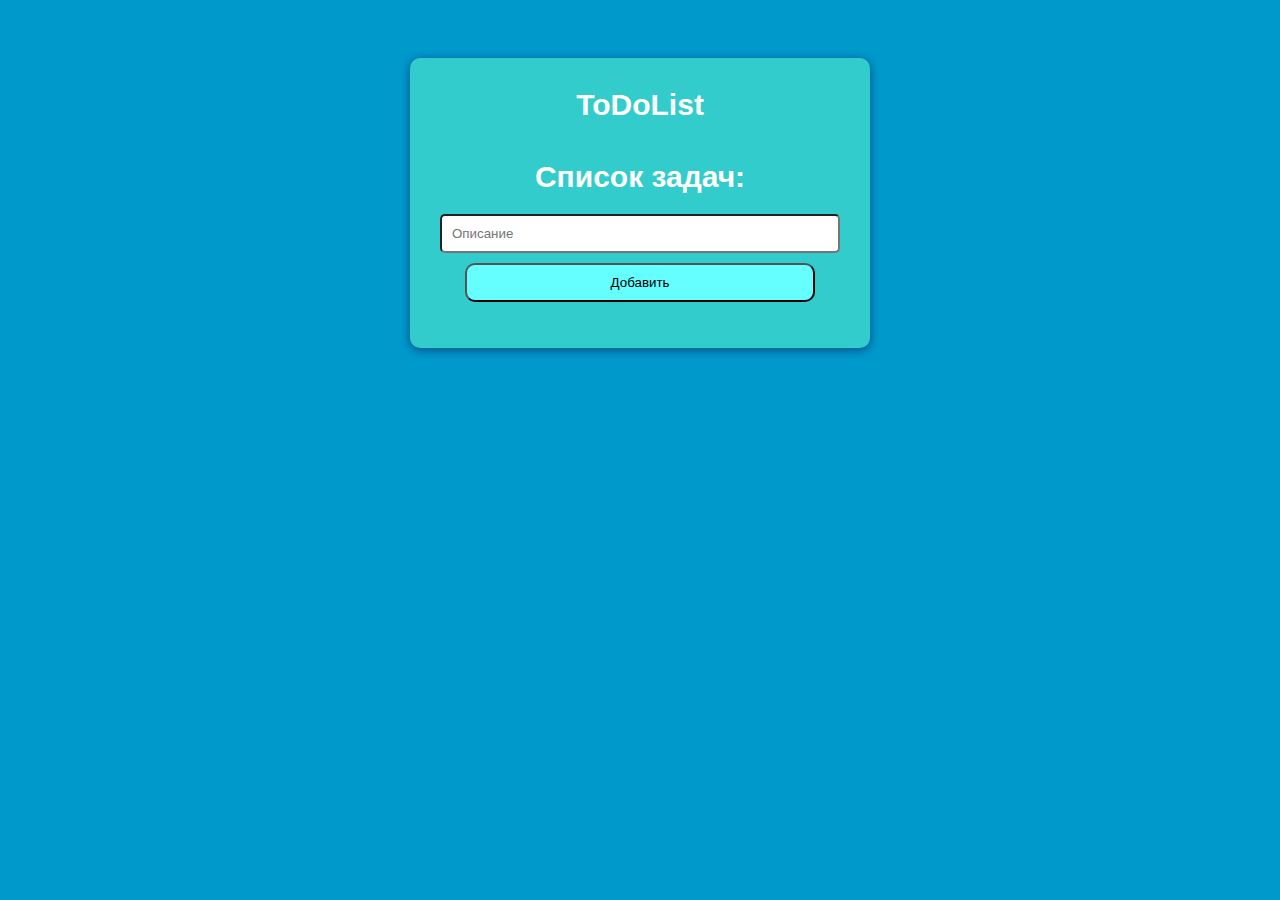
<file: ToDoList/index.html>
<!doctype html>
<html lang="ru">
<head>
    <meta charset="UTF-8">
    <meta name="viewport"
          content="width=device-width, user-scalable=no, initial-scale=1.0, maximum-scale=1.0, minimum-scale=1.0">
    <meta http-equiv="X-UA-Compatible" content="ie=edge">
    <link rel="icon" href="img/premium-icon-task-list-3194389.png">
    <link rel="stylesheet" href="style.css">
   
    <title>Список задач</title>
</head>
<body>
    
<div class="container">

   <div class="todo_list">
        <h1>ToDoList</h1>
       <br>
       <h1>Список задач:</h1>
       <div class="create_new_todo">
           <input title="УДАЛИТЬ ЗАДАЧУ CLT + ПКМ" type="text" class="message" placeholder="Описание">
           <button title="ВЫДЕЛИТЬ ЗАДАЧУ 'ПКМ'"  class="add"  >Добавить</button>
       </div>

       <div class="wrapper">
           <ul class="todo"></ul>
       </div>
   </div>
  
</div>
<script src="main.js"></script>
    <script type="text/javascript">
    document.ondragstart = noselect;
    // запрет на перетаскивание
    document.onselectstart = noselect;
    // запрет на выделение элементов страницы
    document.oncontextmenu = noselect;
    // запрет на выведение контекстного меню
    function noselect() {return false;}
</script>
</body>
</html>
</file>
<file: ToDoList/style.css>
body {
  background-color: #0099CC;
  font-family: sans-serif;
  -webkit-box-sizing: content-box;
  box-sizing: content-box; 
}


.container {
  margin: 0 auto;
  padding-top: 50px; }

.important {
  font-weight: bold;
  color: #A40E11; }

.todo_list {
  max-width: 400px;
  display: block;
  margin: 0 auto 40px;
  background-color: #33CCCC;
  padding: 30px;
  border-radius: 10px;
  -webkit-box-shadow: 0 2px 10px 0 #074b83;
  box-shadow: 0 2px 10px 0 #074b83; }

h1 {
  text-align: center;
  margin-top: 0;
  margin-bottom: 20px;
  color: #fff;
  font-size: 30px; }

.create_new_todo {
  text-align: center; }

input[type=text] {
  width: 376px;
  padding: 10px; 
border-radius: 5px;
}

button {
  margin-top: 10px;
  width: 350px;
  padding: 10px;
  cursor: pointer; 
    background: #66FFFF;
    border-radius: 10px; 
    
}



.todo {
  padding-left: 0; }
  .todo li {
    padding: 1em;
    list-style-type: none; }
    .todo li:not(:last-child) {
      border-bottom: 1px solid #000; }

input[type=checkbox] {
  opacity: 0;
  position: absolute; }

input[type=checkbox], label {
  display: inline-block;
  vertical-align: middle;
  margin: 5px;
  cursor: pointer; }

input[type=checkbox] + label:before {
  content: '';
  background: #1BA39C;
  border-radius: 5px;
  border: 2px solid #ddd;
  display: inline-block;
  vertical-align: middle;
  width: 50px;
  height: 10px;
  padding: 2px;
  margin-right: 10px;
  text-align: center; }

input[type=checkbox]:checked + label:before {
  content: "";
  display: inline-block;
  width: 1px;
  height: 5px;
  border: solid blue;
  border-width: 0 3px 3px 0;
  transform: rotate(45deg);
  -webkit-transform: rotate(45deg);
  -ms-transform: rotate(45deg);
  border-radius: 0;
  margin: 0 15px 5px 5px; }
</file>
